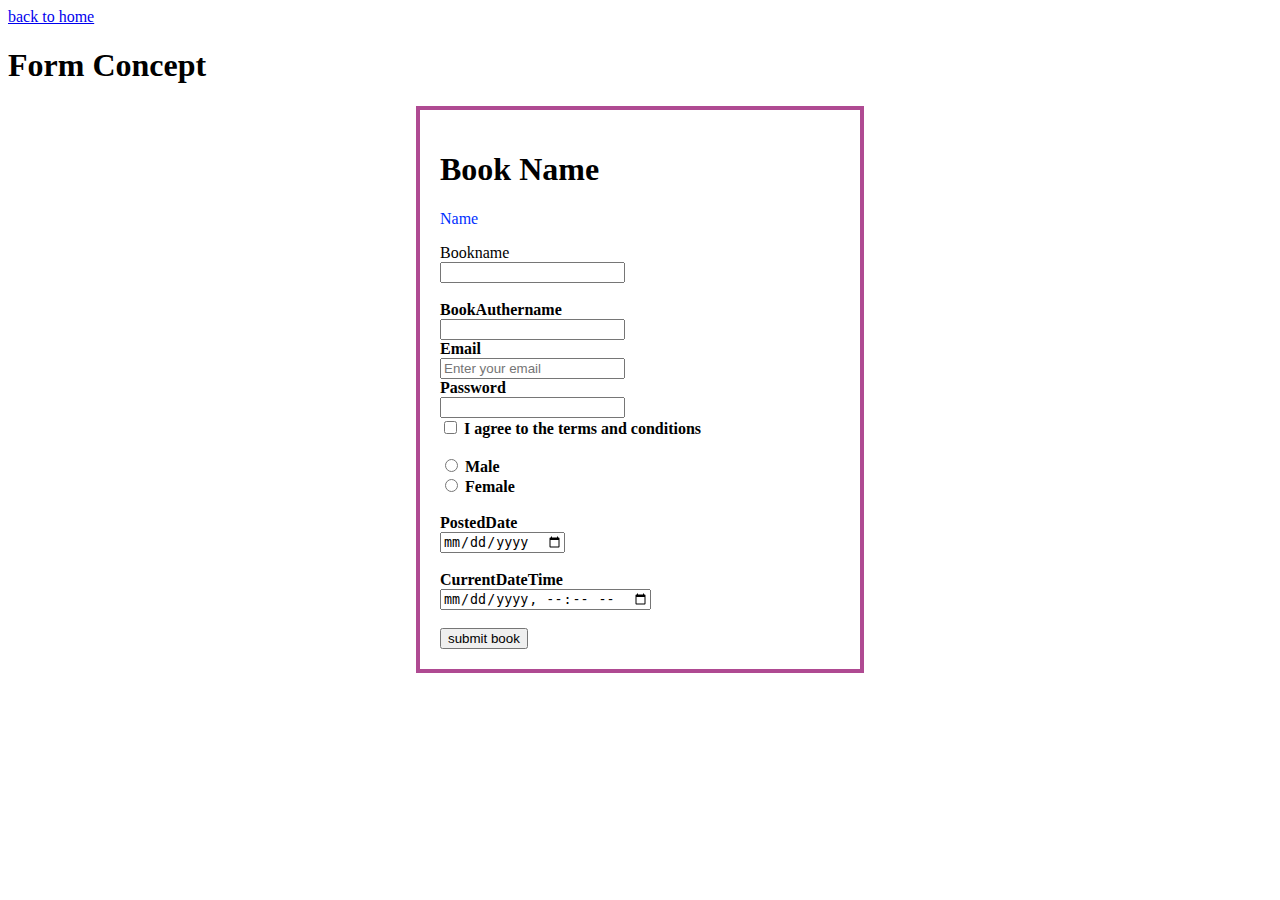
<file: html/index.html>
<!DOCTYPE html>
<html>

<head>
    <title>
        Form Concept
    </title>
  <link rel="stylesheet" href="../styles/style.css">
    <script>
        function formBook(event) {
            debugger;
            var bookDetailes = {};
            var listBookDetails = [];


            var bookName = document.getElementById("txtBookName").value;
            var bookAutherName = document.getElementById("txtBookAutherName").value;
            bookDetailes.BookName = bookName;
            bookDetailes.BookAutherName = bookAutherName;
            localStorage.setItem("lsBookDetailes", JSON.stringify(bookDetailes));
            if (localStorage.getItem("lsListBookDetailes")) {
                listBookDetails = JSON.parse(localStorage.getItem("lsListBookDetailes"));
            }
            listBookDetails.push(bookDetailes);
            localStorage.setItem("lsListBookDetailes", JSON.stringify(listBookDetails));
            alert(localStorage.getItem("lsListBookDetailes"));


        }
    </script>

</head>
<header><a href="/index.html">back to home</a>
</header>

<bodY>
    <h1> Form Concept</h1>
</bodY>
<form onsubmit="formBook(event)" method="post">
    <h1 style="color:rgb(60, 60, 156);"><h1>Book Name</h1>
  <p style="color: rgb(0, 47, 255);">Name</p>
    <label" id="lblBookName" for=Bookname>Bookname</label><br>
    <input type="text" id="txtBookName" name="Bookname" required> <br><br>
    <label id="lblBookAutherName" for="txtBookauthername">BookAuthername</label> <br>
    <input type="text" id="txtBookAutherName" name="BookAuthername" required><br>
    <label for ="Email" id="lblEmail">Email</label><br>
    <input type="email" id="txtEmail" name="Email" placeholder="Enter your email" required><br>
    <label for="Password" id="lblPassword">Password</label><br>
    <input type="password" id="txtPassword" name="Password" required><br>
    <input type="checkbox" id="chkAgree" name="Agree" required>
    <label for="Agree" id="lblAgree"> I agree to the terms and conditions</label><br><br>
    <input type="radio" id="rdoMale" name="Gender" value="Male" required>   
    <label for="Male" id="lblMale"> Male</label><br>
    <input type="radio" id="rdFemale    " name="Gender" value=" Female" required>
    <label for="Female" id="lablFemale">        Female</label><br><br>
    <label for="posteddate" id="lblPostedDate">PostedDate</label><br>
    <input type="date" id="txtPostedDate" name="PostedDate" required><br><br>
    <label for="CurrentDateTimme" id="lblCurrentDateTime">CurrentDateTime</label><br>
    <input type="datetime-local" id="txtCurrentDateTime" name="CurrentDateTime" required><br><br>




    <input type="submit" value="submit book">

</form>
</bodY>

</html>
</file>
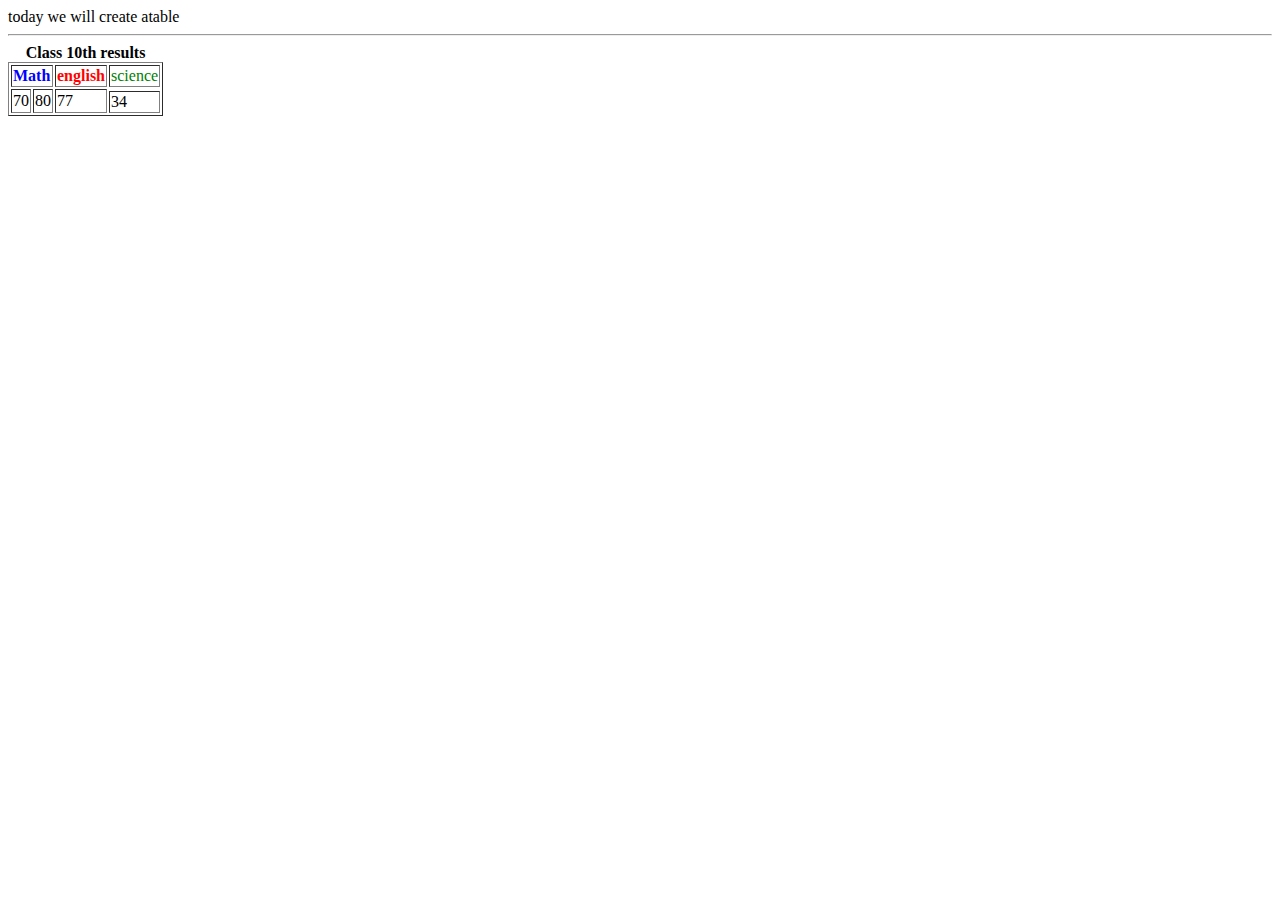
<file: html/10class.html>
<html>
<body>
today we will create atable<br>
<hr>
<table border="1">
<caption><strong>Class 10th results</strong>
</caption>
<tr>
<td style="color:blue;"colspan="2"><b>Math</b>
</td>
<td style="color:red;backround-color:pink;rowspan="2"><b>english</b>
</td>
<td style="color:green;rowspan="2"<b>science</b></td>
</tr>
<tr>
<td rowspan="2">70</td>
<td rowspan="2">80</td>
<td rowspan="2">77</td>
</tr>
<tr>
<td>34</td>
</tr>
</table>
</body>
</html>
</file>
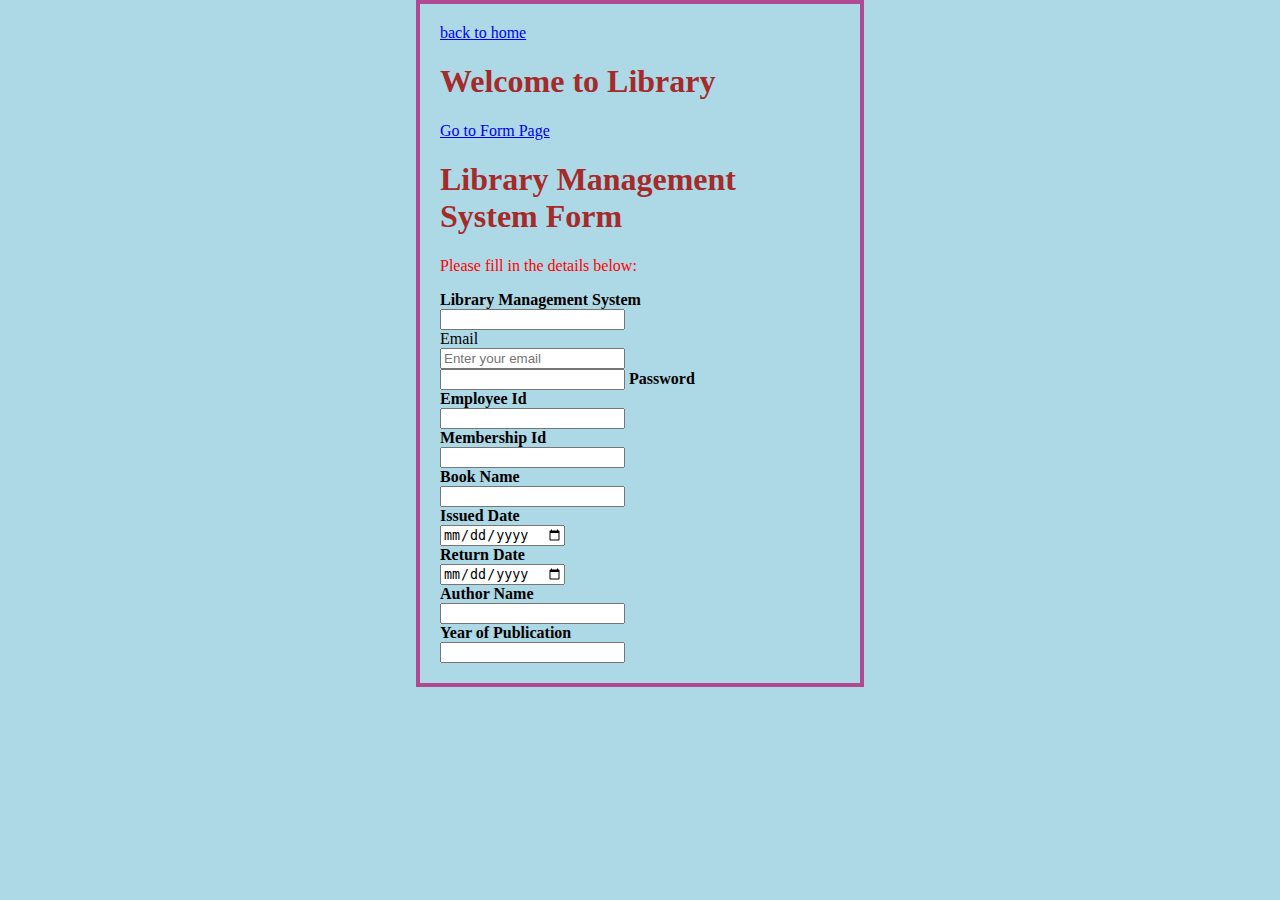
<file: html/form.html>
<!Doctype html>
<html> 
<head> 
    <style>
    body {
    border: 4px solid rgb(175, 74, 146);
    padding: 20px;
    width: 400px;
    margin: auto;  
       
            background-color: lightblue;
        }

        h1 {
            color: brown;
        }

        p {
            color: red;
        }  
    </style>

    
<title> Library </title>
<link rel="stylesheet" href="../styles/style.css">
</head>
<header><a href="/index.html">back to home</a>
</header>       
<body>
    <h1> Welcome to Library </h1>
    <a href="/html/form.html"> Go to Form Page </a>
</body>
<s="background-color: lightblue;">
<h1 style="color: brown;"> Library Management System Form </h1>
<p style="color: red;"> Please fill in the details below:</p>

<label id="lblLibraryManagementSystem">Library Management System</label><br>
<input type="text" id="txtLibraryManagementSystem" name="LibraryManagementSystem" required><br>
<email for="Email" id="lblEmail">Email</label><br>
<input type="email" id="txtEmail" name="Email" placeholder="Enter your email" required><br>
<input type="password" id="txtPassword" name="Password" required>
<label for="Password" id="lblPassword">Password</label><br>
<label for="EmployeeId" id="lblEmployeeId">Employee Id</label><br>
<input  type="number" id="txtEmployeeId" name="EmployeeId" required><br>
<label for="MembershipId" id="lblMembershipId">Membership Id</label><br>
<input type="text" id="txtMembershipId" name="MembershipId" required><br> 
<label for="Book Name" id="lblBookName">Book Name</label><br>
<input type="text" id="txtBookName" name="Book Name" required><br>
<label for="IssuedDate" id="lblIssuedDate">Issued Date</label><br>
<input type="date" id="txtIssuedDate" name="IssuedDate" required><br>
<label for="ReturnDate" id="lblReturnDate">Return Date</label><br> 
<input type="date" id="txtReturnDate" name="ReturnDate" required><br>
<label for="Author Name" id="lblAuthorName">Author Name</label><br>
<input type="text" id="txtAuthorName" name="Author Name" required><br>
<label for="Year of Publication" id="lblYearofPublication">Year of Publication</label><br>
<input type="number" id="txtYearofPublication" name="Year of Publication" required><br>

</html>
</file>
<file: styles/style.css>
form {
    border: 4px solid rgb(175, 74, 146);
    padding: 20px;
    width: 400px;
    margin: auto;  
}
label {
    font-weight: bold;
}   
.label-Brown {
    color: brown;
}
</file>
